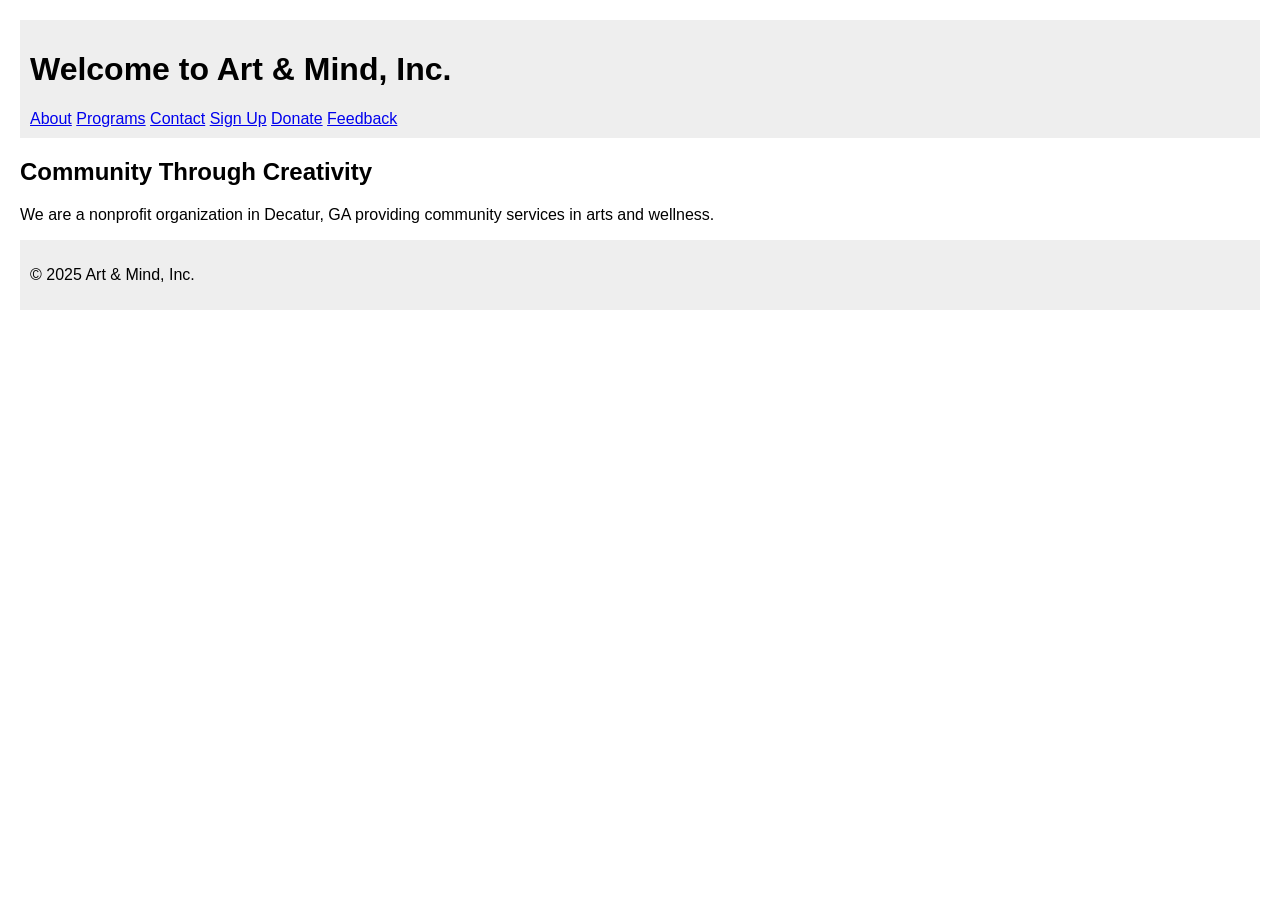
<file: index.html>
<!DOCTYPE html>
<html lang="en">
<head>
  <meta charset="UTF-8">
  <title>Art & Mind, Inc.</title>
  <link rel="stylesheet" href="css/styles.css">
</head>
<body>
  <header>
    <h1>Welcome to Art & Mind, Inc.</h1>
    <nav>
      <a href="about.html">About</a>
      <a href="programs.html">Programs</a>
      <a href="contact.html">Contact</a>
      <a href="forms/signup.html">Sign Up</a>
      <a href="forms/donate.html">Donate</a>
      <a href="forms/feedback.html">Feedback</a>
    </nav>
  </header>
  <main>
    <h2>Community Through Creativity</h2>
    <p>We are a nonprofit organization in Decatur, GA providing community services in arts and wellness.</p>
  </main>
  <footer>
    <p>&copy; 2025 Art & Mind, Inc.</p>
  </footer>
</body>
</html>
</file>
<file: css/styles.css>
body { font-family: Arial, sans-serif; margin: 20px; } header, footer { background: #eee; padding: 10px; }
</file>
